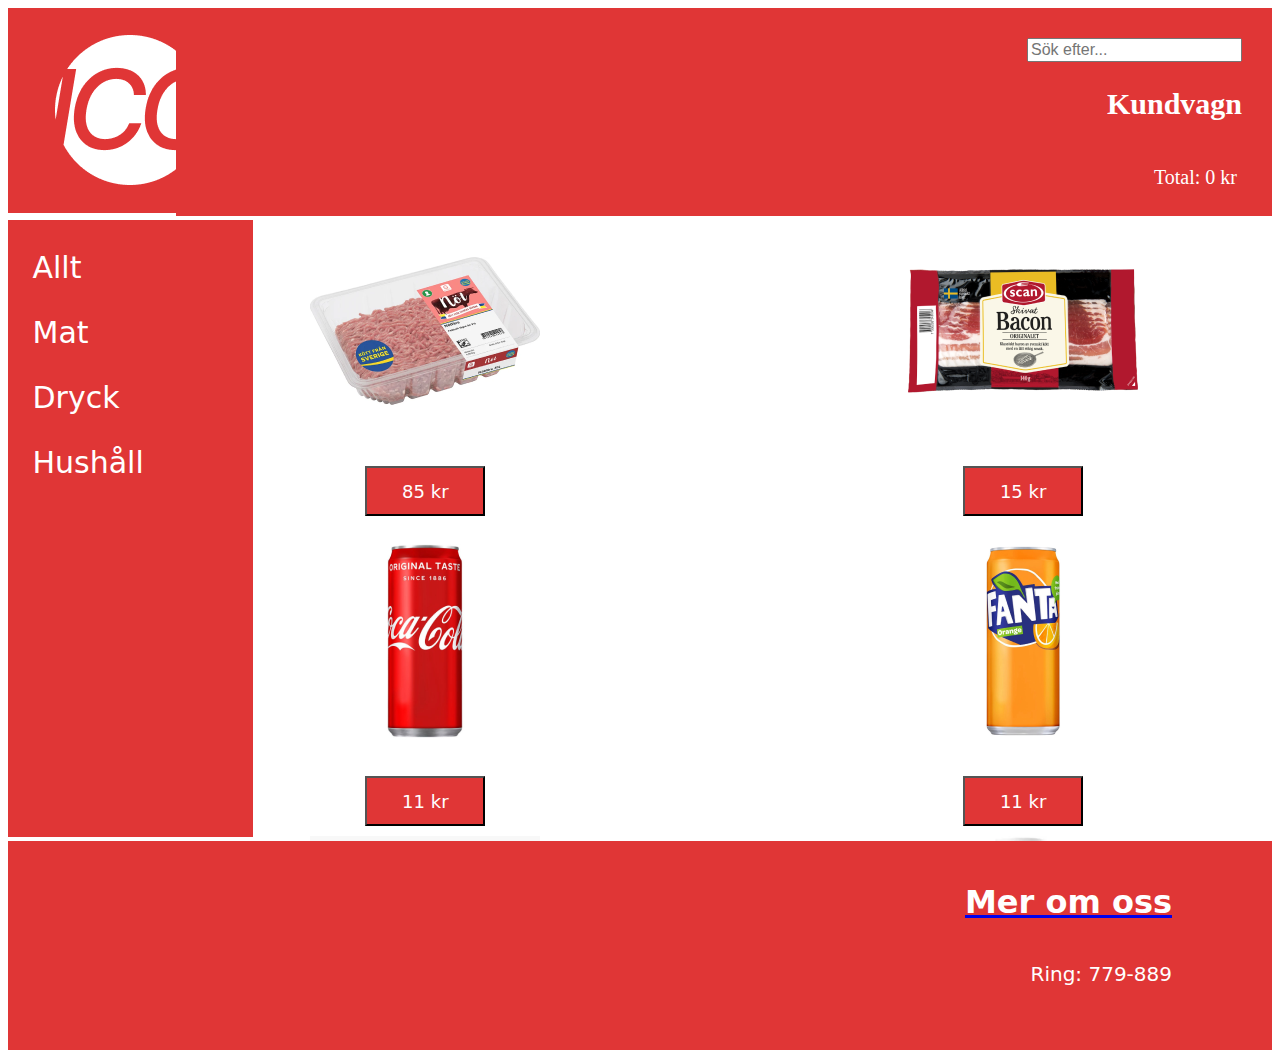
<file: index.html>
<!DOCTYPE html>
<html lang="en">
<head>
    <meta charset="UTF-8">
    <meta name="viewport" content="width=device-width, initial-scale=1.0">
    <title>Document</title>
    <link rel="stylesheet" href="style.css">
    <script defer src="script.js"></script>
</head>
<body>
    <img src="img/Group-1.webp" alt="logo.webp" class = "logo">
    
    <header>
        <div class="search-container">
            <label for="search"></label>
            <input type="text" id="search" placeholder="Sök efter..." oninput="filterProducts('all')">
        </div>
        <div id="kundvagn" class="show">
            <h2 id="kundvagn-header">Kundvagn</h2>
            <div class="max">
                <ul id="cart-items"></ul>
                <p>Total: <span id="totalpris">0 kr</span></p>
            </div>
        </div>

    </header>
    <nav>
        <p class="sort" onclick="filterProducts('all')">Allt</p>
        <p class="sort" onclick="filterProducts('mat')">Mat</p>
        <p class="sort" onclick="filterProducts('dryck')">Dryck</p>
        <p class="sort" onclick="filterProducts('hushåll')">Hushåll</p>

    
    </nav>
    <main>
        <div class="product">
            <article class="produkter" data-category="mat" >
                <img src="img/07340045509933_g1l1-1.webp" alt="köttfärs">
                <p class="contents">köttfärs</p>
                <button type="button" class="butt">
                    
                    <span class="button_text">85 kr</span>
                </button>
            


        
            </article>
            <article class="produkter" data-category="mat">
                <img src="img/672046_scan_piggh-1.webp" alt="bacon">
                <p class="contents">bacon</p>
                <button type="button" class="butt">
                    <span class="button_text">15 kr</span>
                </button>
            </article>
            <article class="produkter" data-category="dryck">
                <img src="img/coca-cola-original-burk-1.webp" alt="cola">
                <p class="contents">coca cola</p>
                <button type="button" class="butt">
                    <span class="button_text">11 kr</span>
                </button>
            </article>
            <article class="produkter" data-category="dryck">
                <img src="img/Rectangle-20.webp" alt="fanta">
                <p class="contents">fanta</p>
                <button type="button" class="butt">
                    <span class="button_text">11 kr</span>
                </button>
            </article>
            <article class="produkter" data-category="hushåll">
                <img src="img/Rectangle-10.webp" alt="hushållpapper">
                <p class="contents">hushållpapper</p>
                <button type="button" class="butt">
                    <span class="button_text">85 kr</span>
                </button>
            </article>
            <article class="produkter" data-category="hushåll">
                <img src="img/Rectangle-11.webp" alt="tvättmedel">
                <p class="contents">tvättmedel</p>
                <button type="button" class="butt">
                    <span class="button_text">48 kr</span>
                </button>
            </article>
        </div>





    </main>

    <footer>
        <a href="./mer.html">
            <h1 class="mer">Mer om oss</h1>
        </a>
        <p class="mer" id="ring">Ring: 779-889</p>



    </footer>
</body>
</html>
</file>
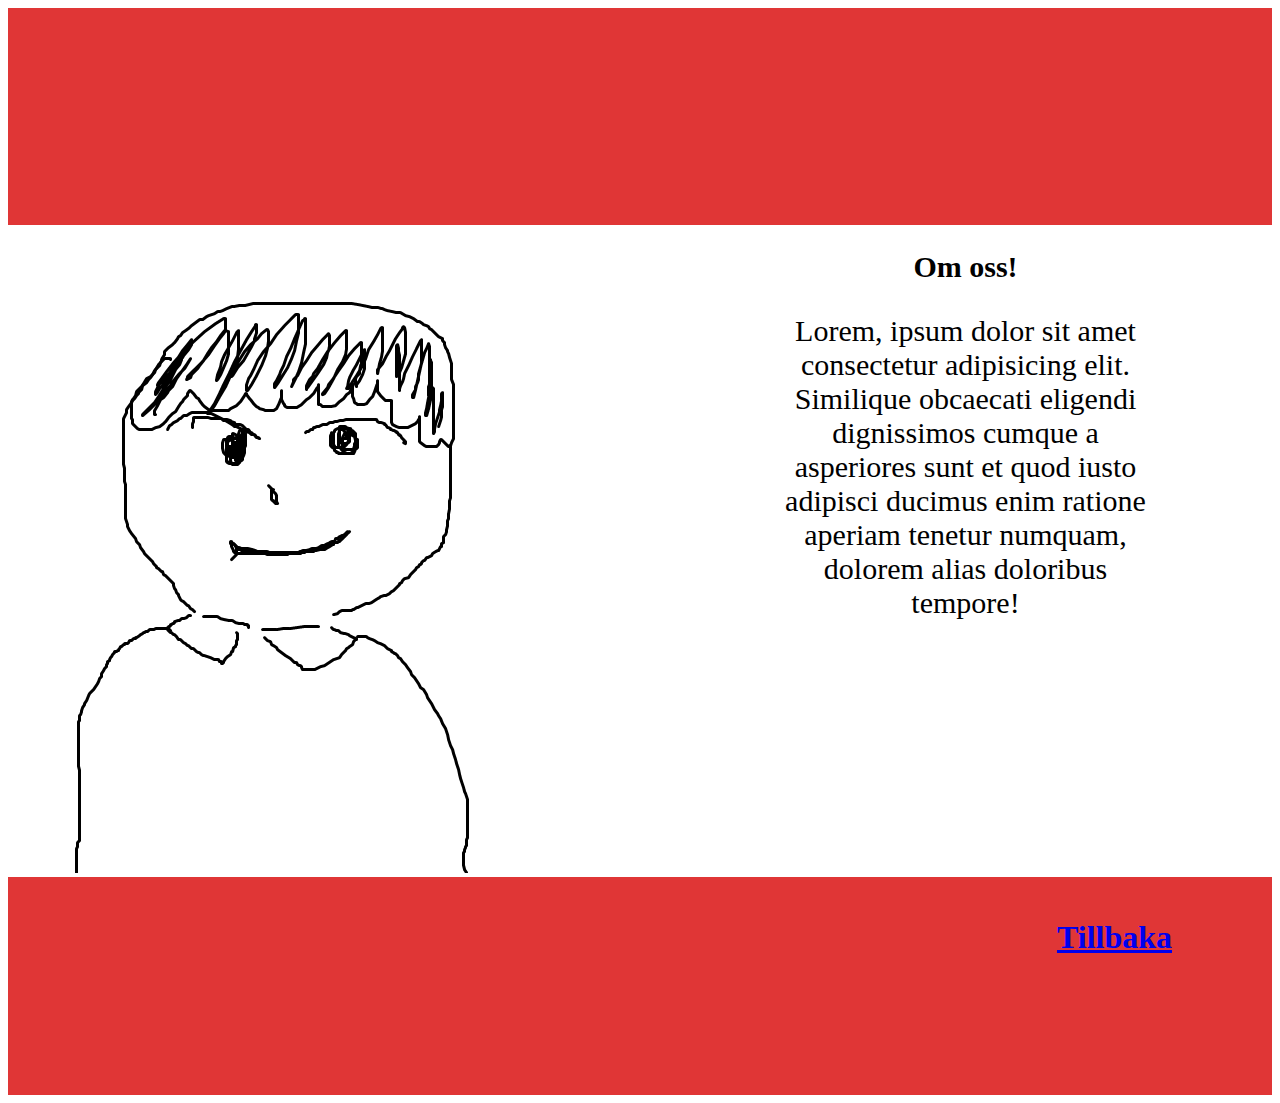
<file: mer.html>
<!DOCTYPE html>
<html lang="en">
<head>
    <meta charset="UTF-8">
    <meta name="viewport" content="width=device-width, initial-scale=1.0">
    <title>Document</title>
    <link rel="stylesheet" href="style2.css">
</head>
<body>
    <header></header>
    <nav>
        <img src="img/Mer.webp" alt="meromoss">
    </nav>
    <main>
        <article>
            <h2 class="text">Om oss!</h2>
            <p class="text">Lorem, ipsum dolor sit amet consectetur adipisicing elit. Similique obcaecati eligendi dignissimos cumque a asperiores sunt et quod iusto adipisci ducimus enim ratione aperiam tenetur numquam, dolorem alias doloribus tempore!</p>
        </article>
    </main>
    <footer>
        <a href="./index.html">
            <h1 class="mer">Tillbaka</h1>
        </a>
    </footer>
    
    
</body>
</html>
</file>
<file: style.css>
body{
    display: grid;
    grid-template-columns: 10% 2fr;
    grid-template-rows: 1fr 3fr 1fr;
    /* margin-left: 10%;
    margin-right: 10%; */
}
header, nav, footer, .butt        
{
    background-color: #e03636;
}

nav{
    width: 245px;
    margin-top: 3%;
    margin-bottom: 3.5%;
}
header,main
{
    margin-left: 3.7%;
}
footer
{
    grid-column: 1 /span 2; 
}

.sort, .mer, .butt
{
    color: white;
    font-family: system-ui, "Segoe UI", Roboto, Helvetica, Arial, sans-serif, "Apple Color Emoji", "Segoe UI Emoji", "Segoe UI Symbol";
}
.sort
{
    
    padding-left: 10%;
    font-size: 30px;
    cursor: pointer;
}
#ring
{
    font-size: 20px;
}
.mer
{
    text-align: end;
    padding-right: 100px;
    padding-top: 20px;
}
.search-container
{
    display: flex;
    flex-direction: row;
    justify-content: end;
    padding-right: 30px;
    padding-top: 30px;
}
.product{
    /* display: flex;
    justify-content: center;
    align-items: center;
    flex-wrap: wrap; */
    display: grid;
    grid-template-columns: repeat(auto-fill, minmax(150px,1fr));
    padding-left: 100px;
    padding-right: 100px;
    column-gap: 300px;
    max-height: 625px;
    overflow-y: scroll;
}
.produkter
{
    display: flex;
    flex-direction: column;
    align-items: center;
    justify-content: center;
}
.butt
{
    font-size: large;
    height: 50px;
    width: 120px;
    margin-top: 20px;
    margin-bottom: 10px;
}
input{
    font-size: 1rem;
}
.contents
{
    display: none;
}

.show{
    font-size: 20px;
    color: white;
    text-align: end;
    padding-right: 30px;

}
.max{
    max-height: 69px;
    overflow-y: scroll;
    padding-left: 200px;
}
p{
    padding-right: 5px;
}
#kundvagn-header{
    cursor: pointer;
}


@media only screen and (min-width: 768px) and (max-width: 1024px) and (orientation: portrait) {
    body {
        grid-template-columns: 10% 2fr;
        grid-template-rows: 1fr 3fr 1fr;
    }

    nav {
        width: 266%;
    }
    .logo
    {
        height: 80%;
        width: auto;
    }
    header
    {
        margin-left: 20%;
        height: 80%;
        
    }
    main{
        margin-left:10%;
    }

    .product {
        padding-right: 50px; 
        column-gap: 150px; 
    }
}


@media only screen and (max-width: 430px) and (max-height: 932px) and (orientation: portrait) {
    body {
        grid-template-columns: 29% 2fr;
        grid-template-rows: 100px 10% 1fr;
    }

    .logo{
        height: 100%;
    }
    nav {
        width: 100%; /* Adjust width for iPhone Pro Max portrait */
        height: 80px;
        grid-column: 1 /span 2;
        display: flex;
        flex-direction: row;
    }
    .sort{
        font-size: 20px;
        padding-bottom: 10px;
    }

    header{
        height: 100%;
    }
    .search-container
    {
        display: flex;
        flex-direction: row;
        justify-content: end;
        padding-right: 5px;
        padding-top: 20px;
    }


    main {
        grid-column: 1 /span 2;
        margin-top: 10%;
    }
}
</file>
<file: style2.css>
body{
    display: grid;
    grid-template-columns: 1fr 2fr;
    grid-template-rows: 1fr 3fr 1fr;
    /* margin-left: 10%;
    margin-right: 10%; */
}
header, footer     
{
    background-color: #e03636;
}
footer, header
{
    grid-column: 1 /span 2; 
}
.mer
{
    text-align: end;
    padding-right: 100px;
    padding-top: 20px;
}
.text
{
    font-size: 30px;
    text-align: center;
}
main{
    display: flex;
    justify-content: center
}
article
{
    width: 60%;
}
</file>
